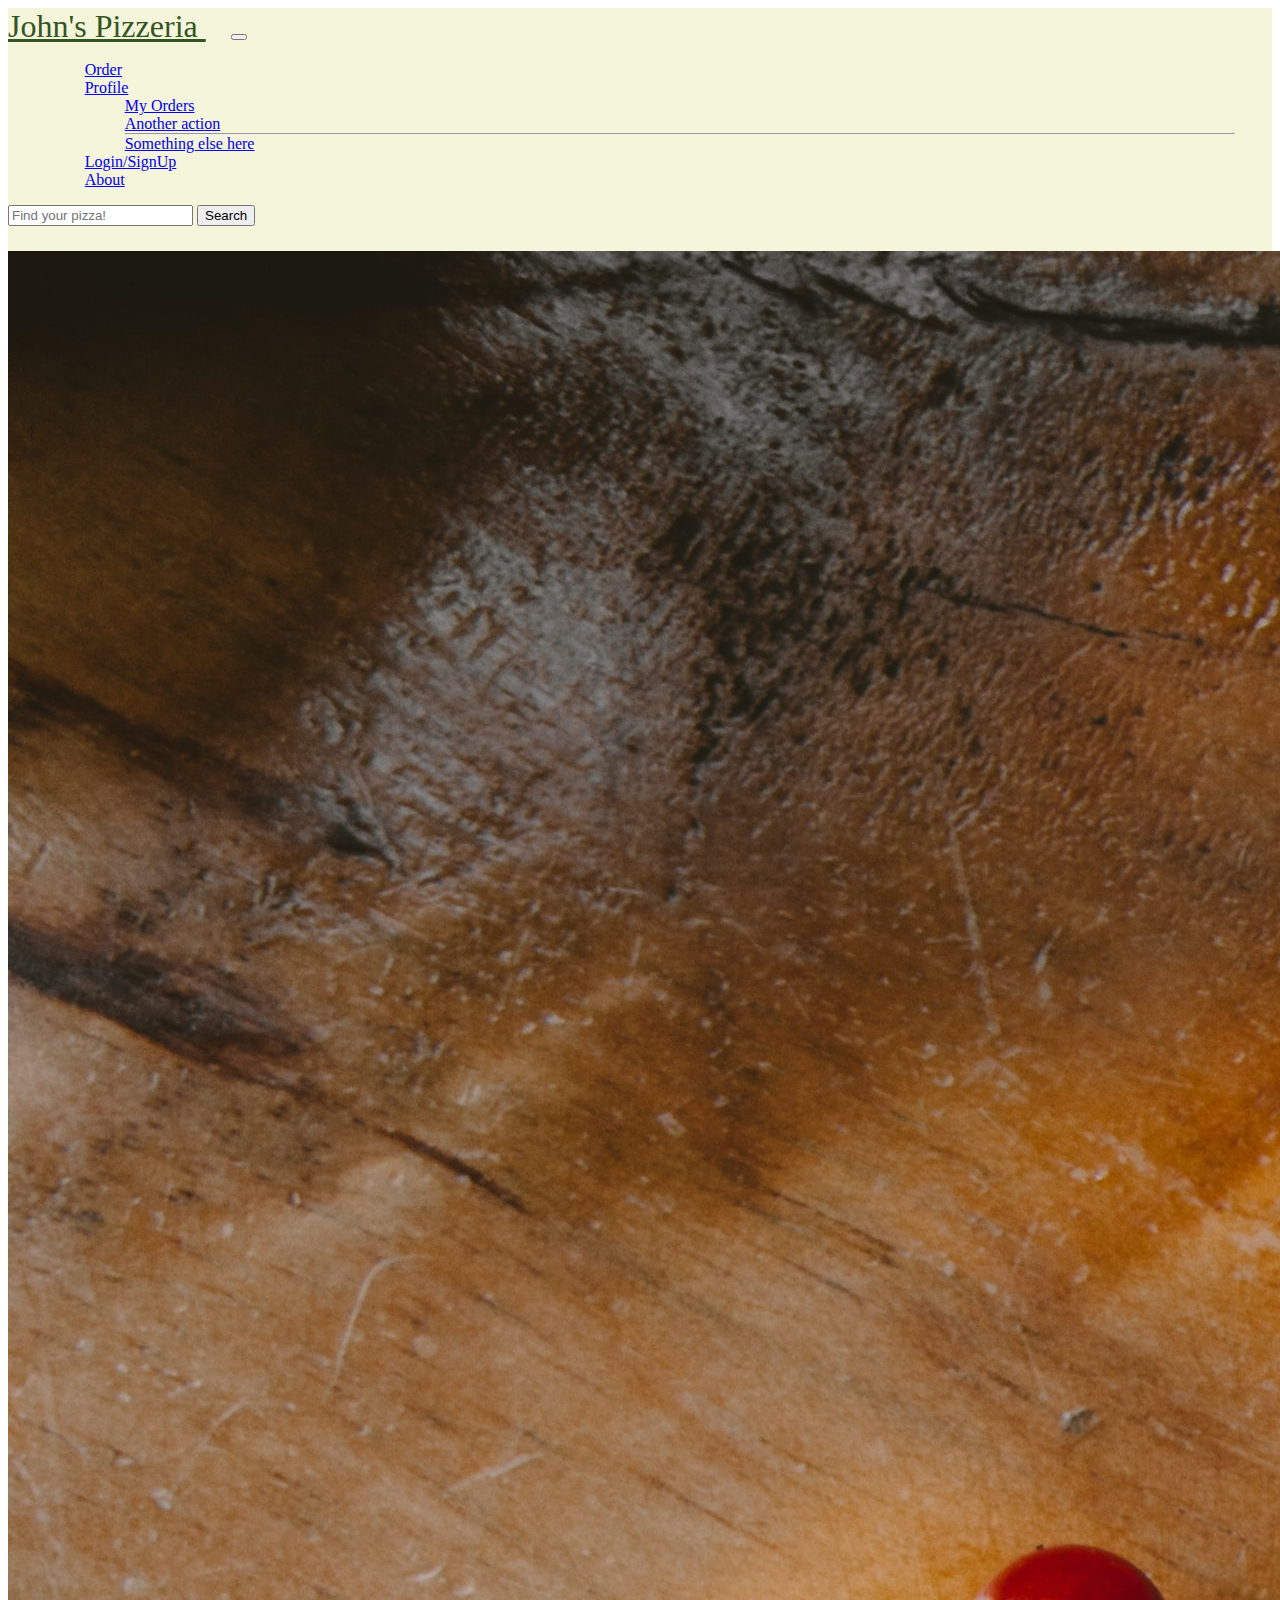
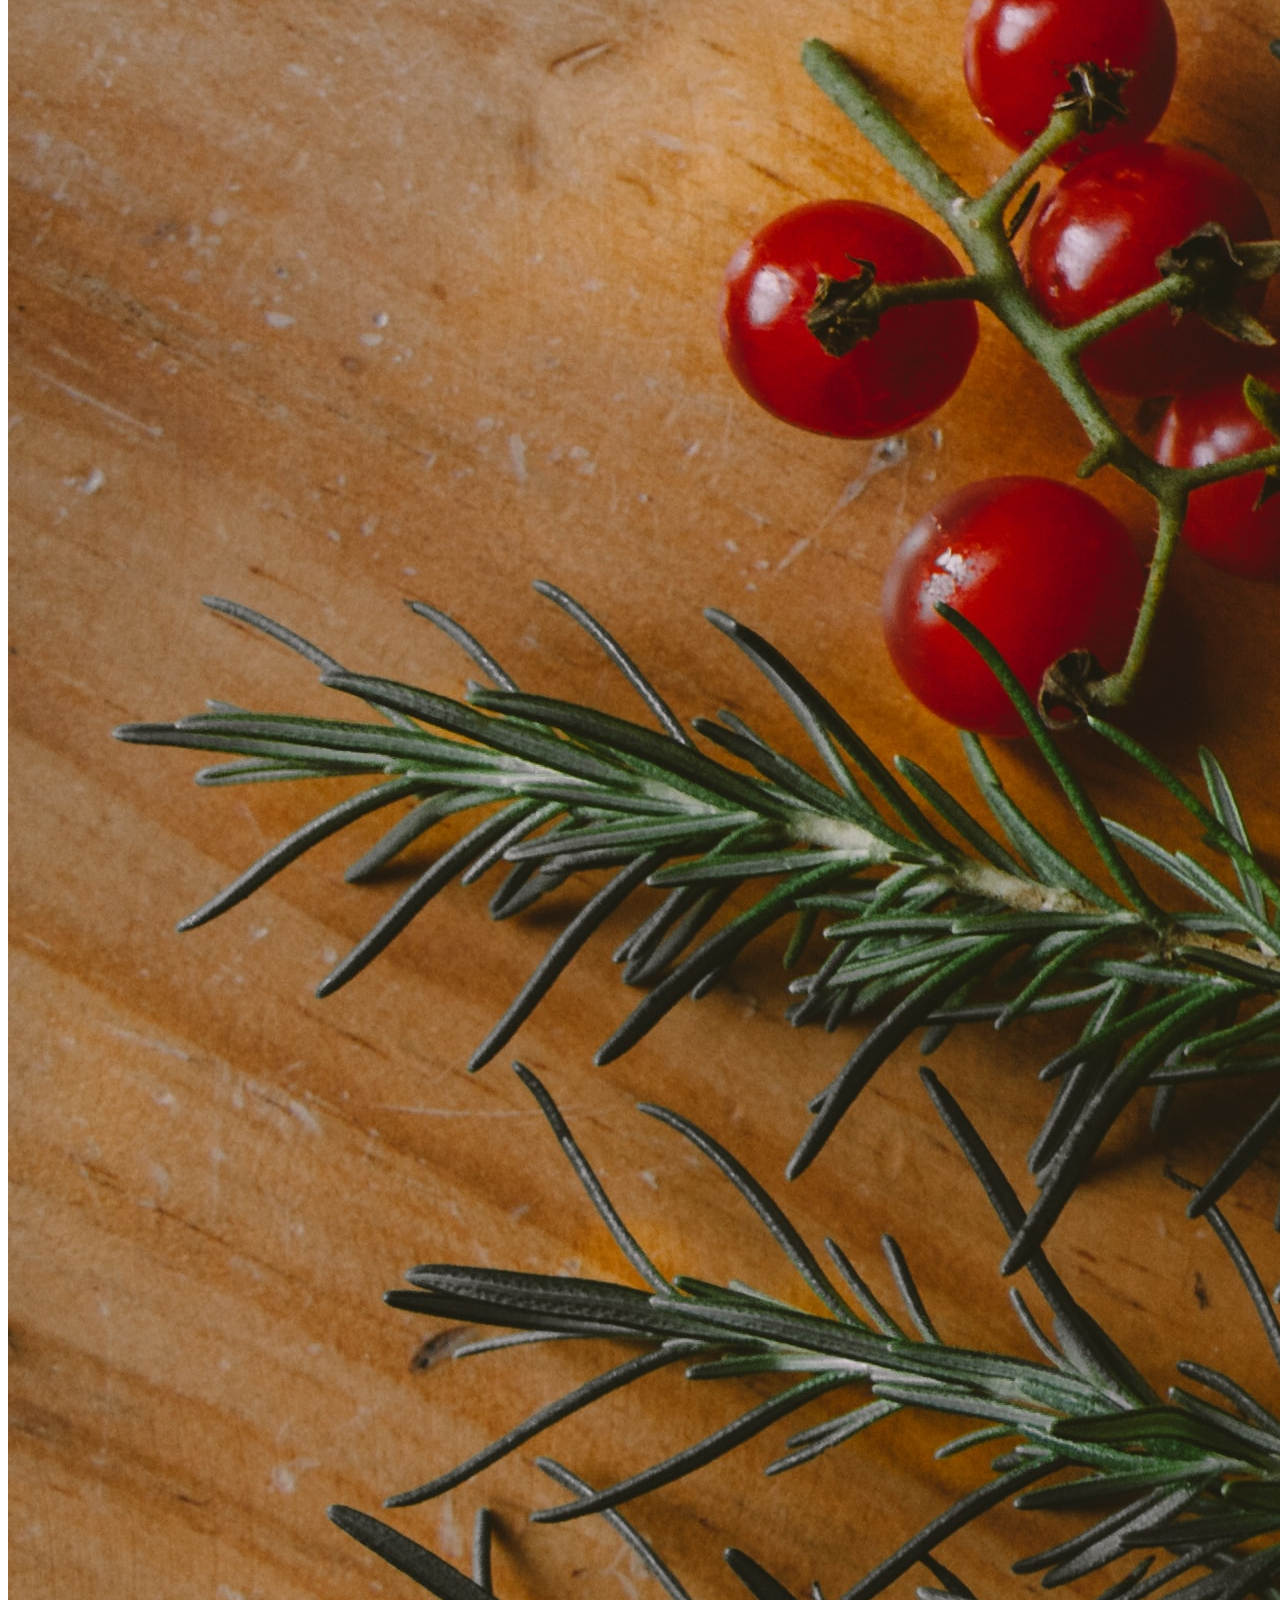
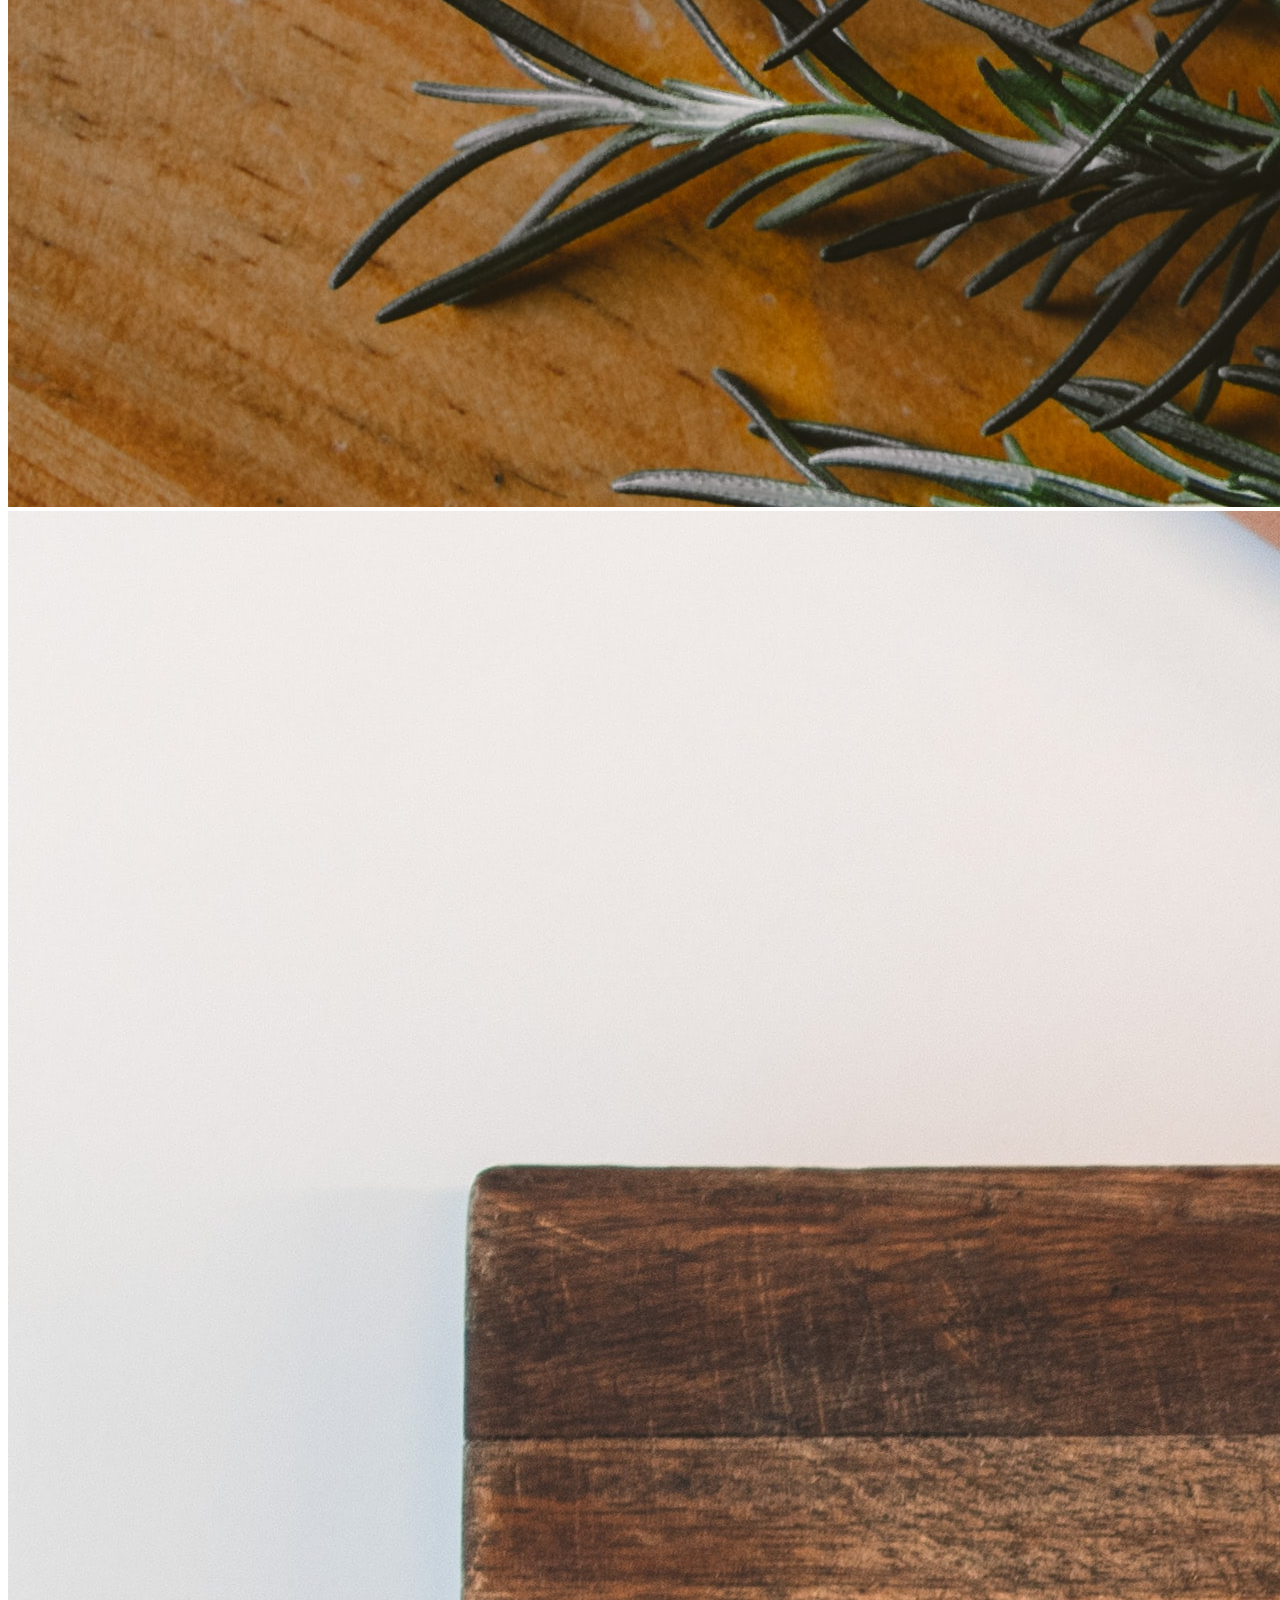
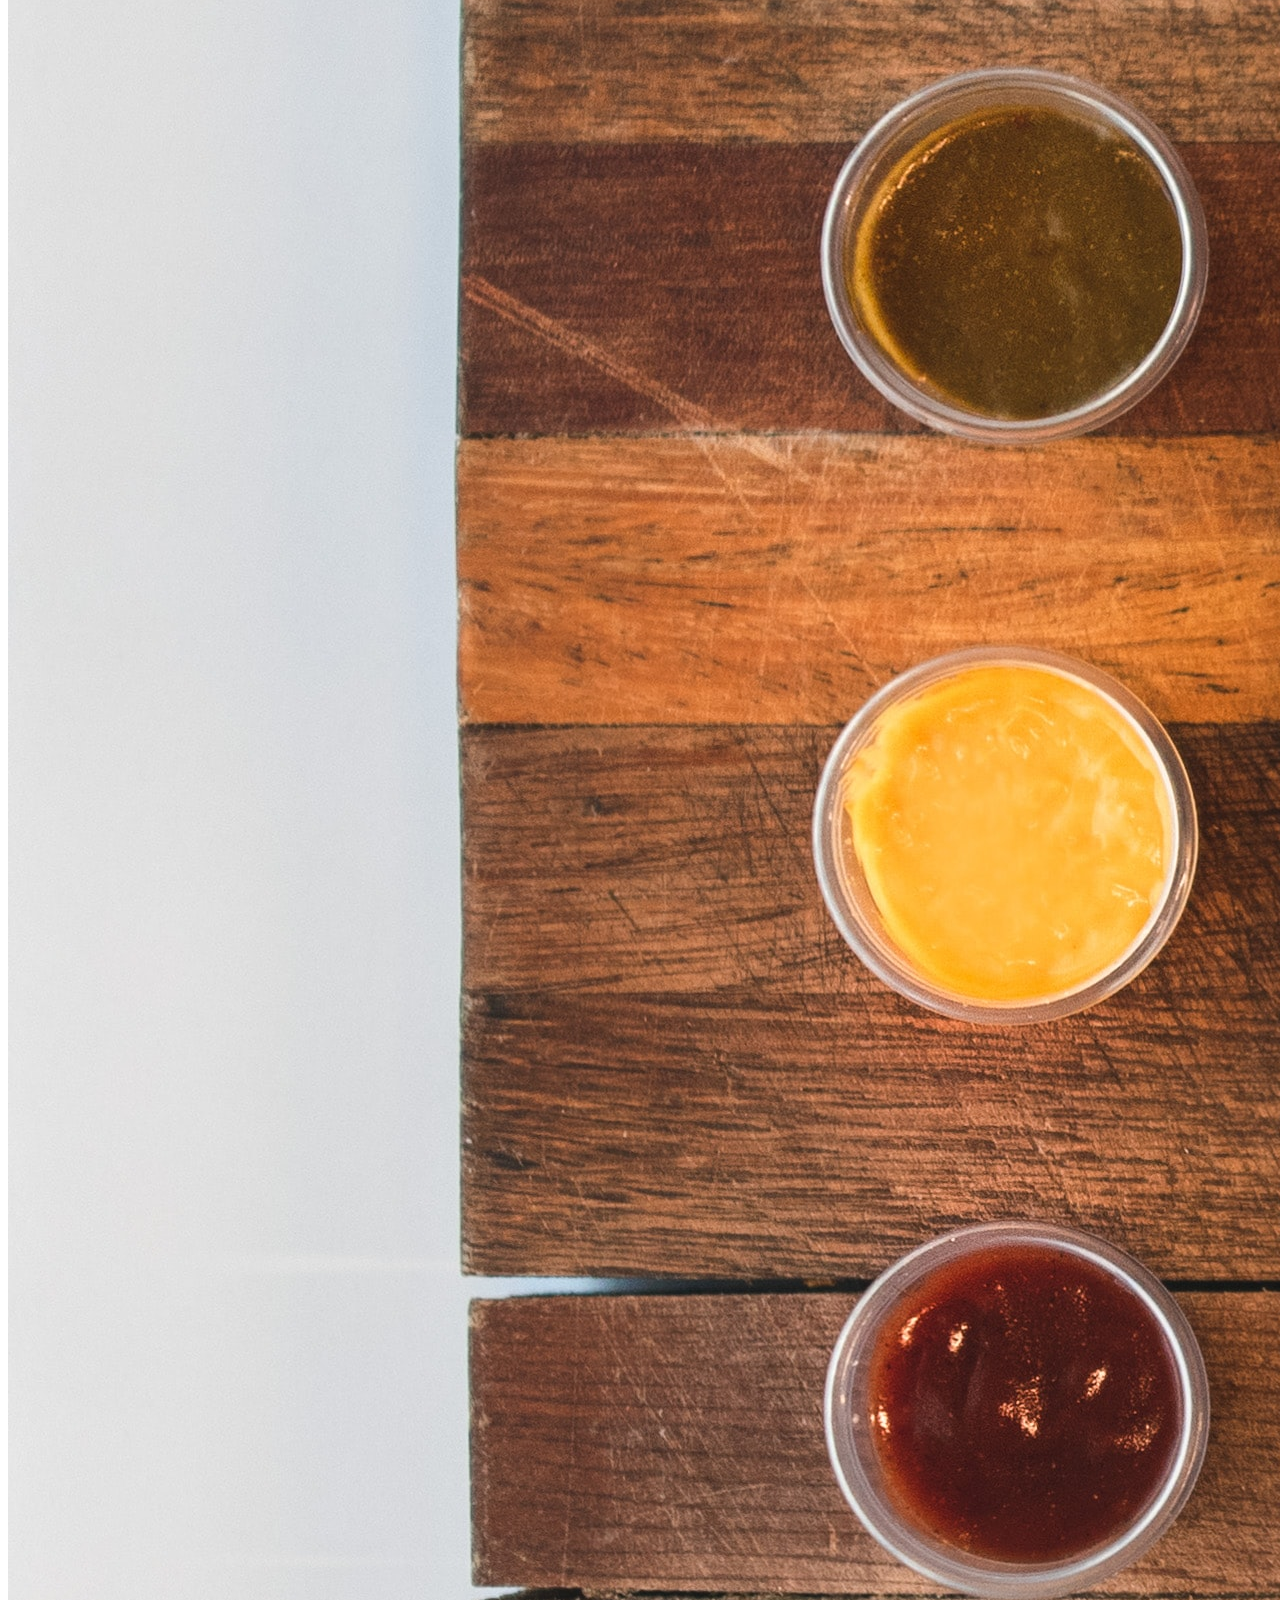
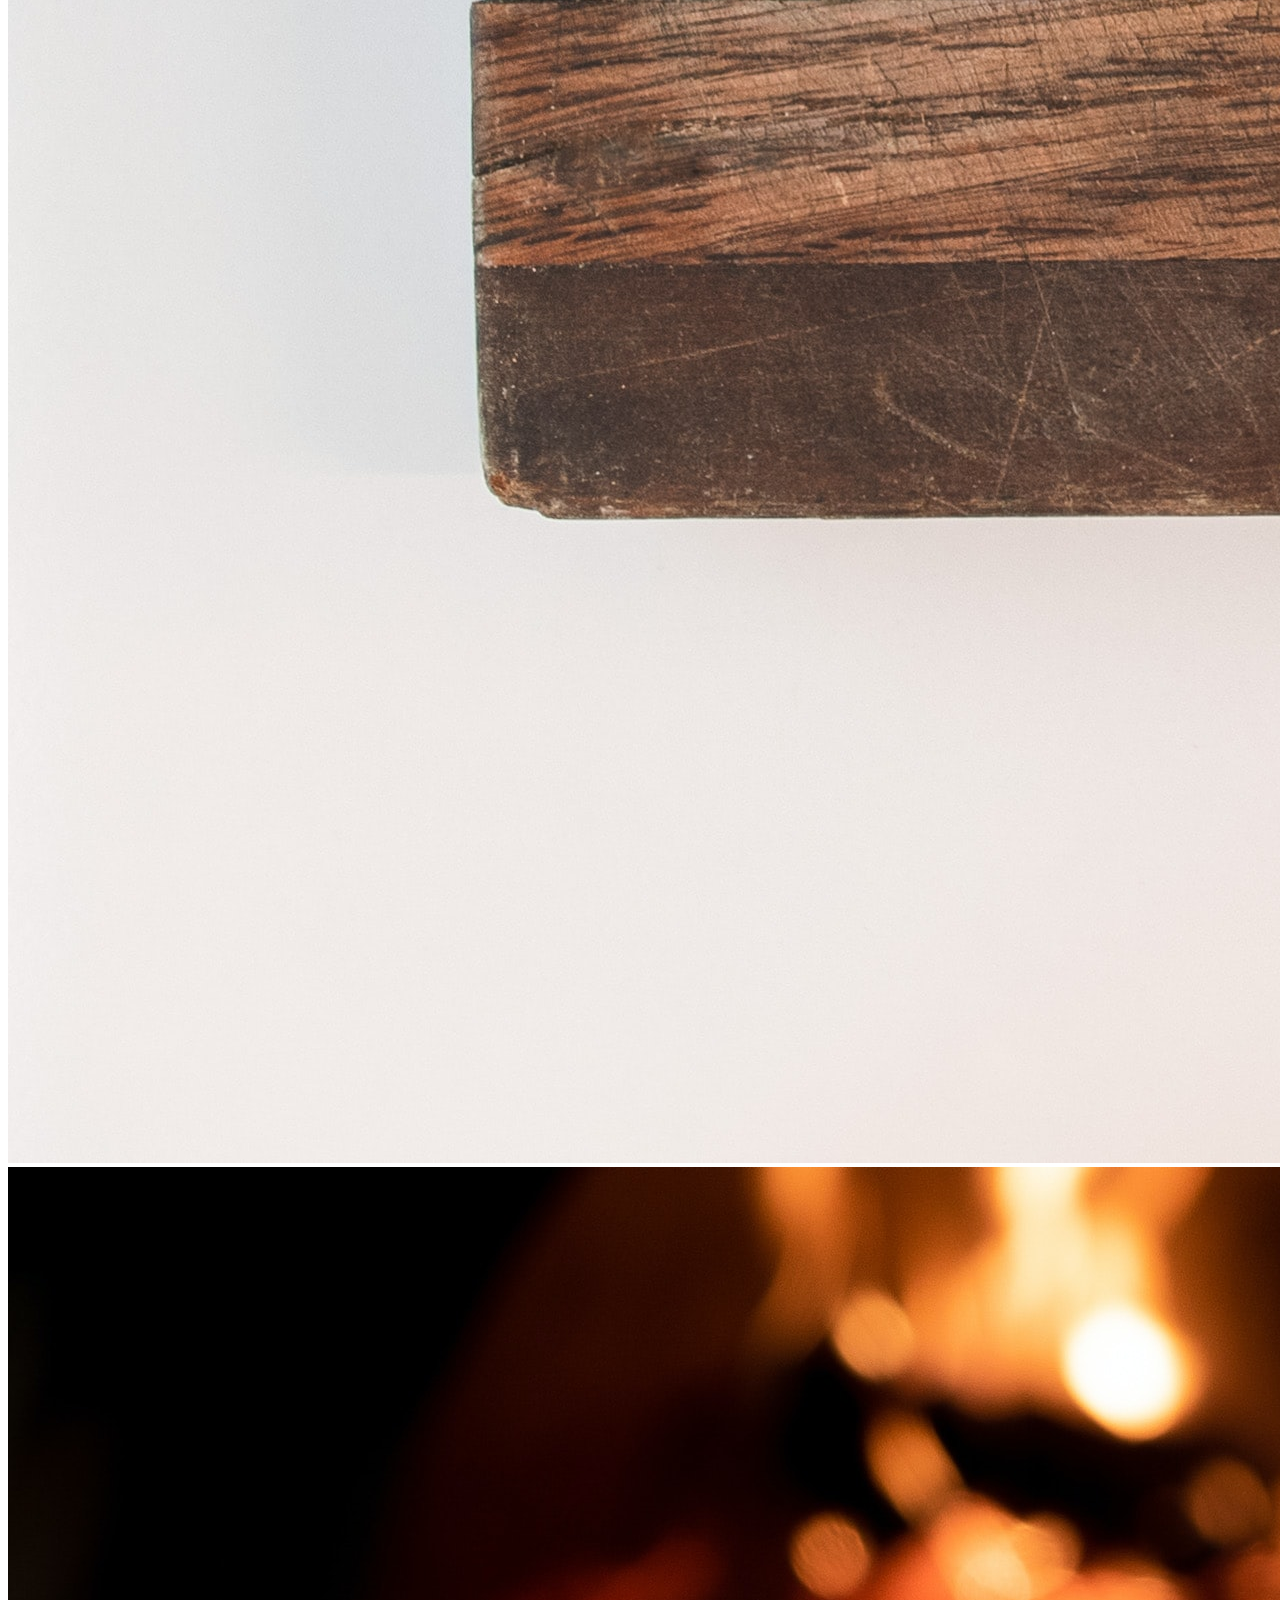
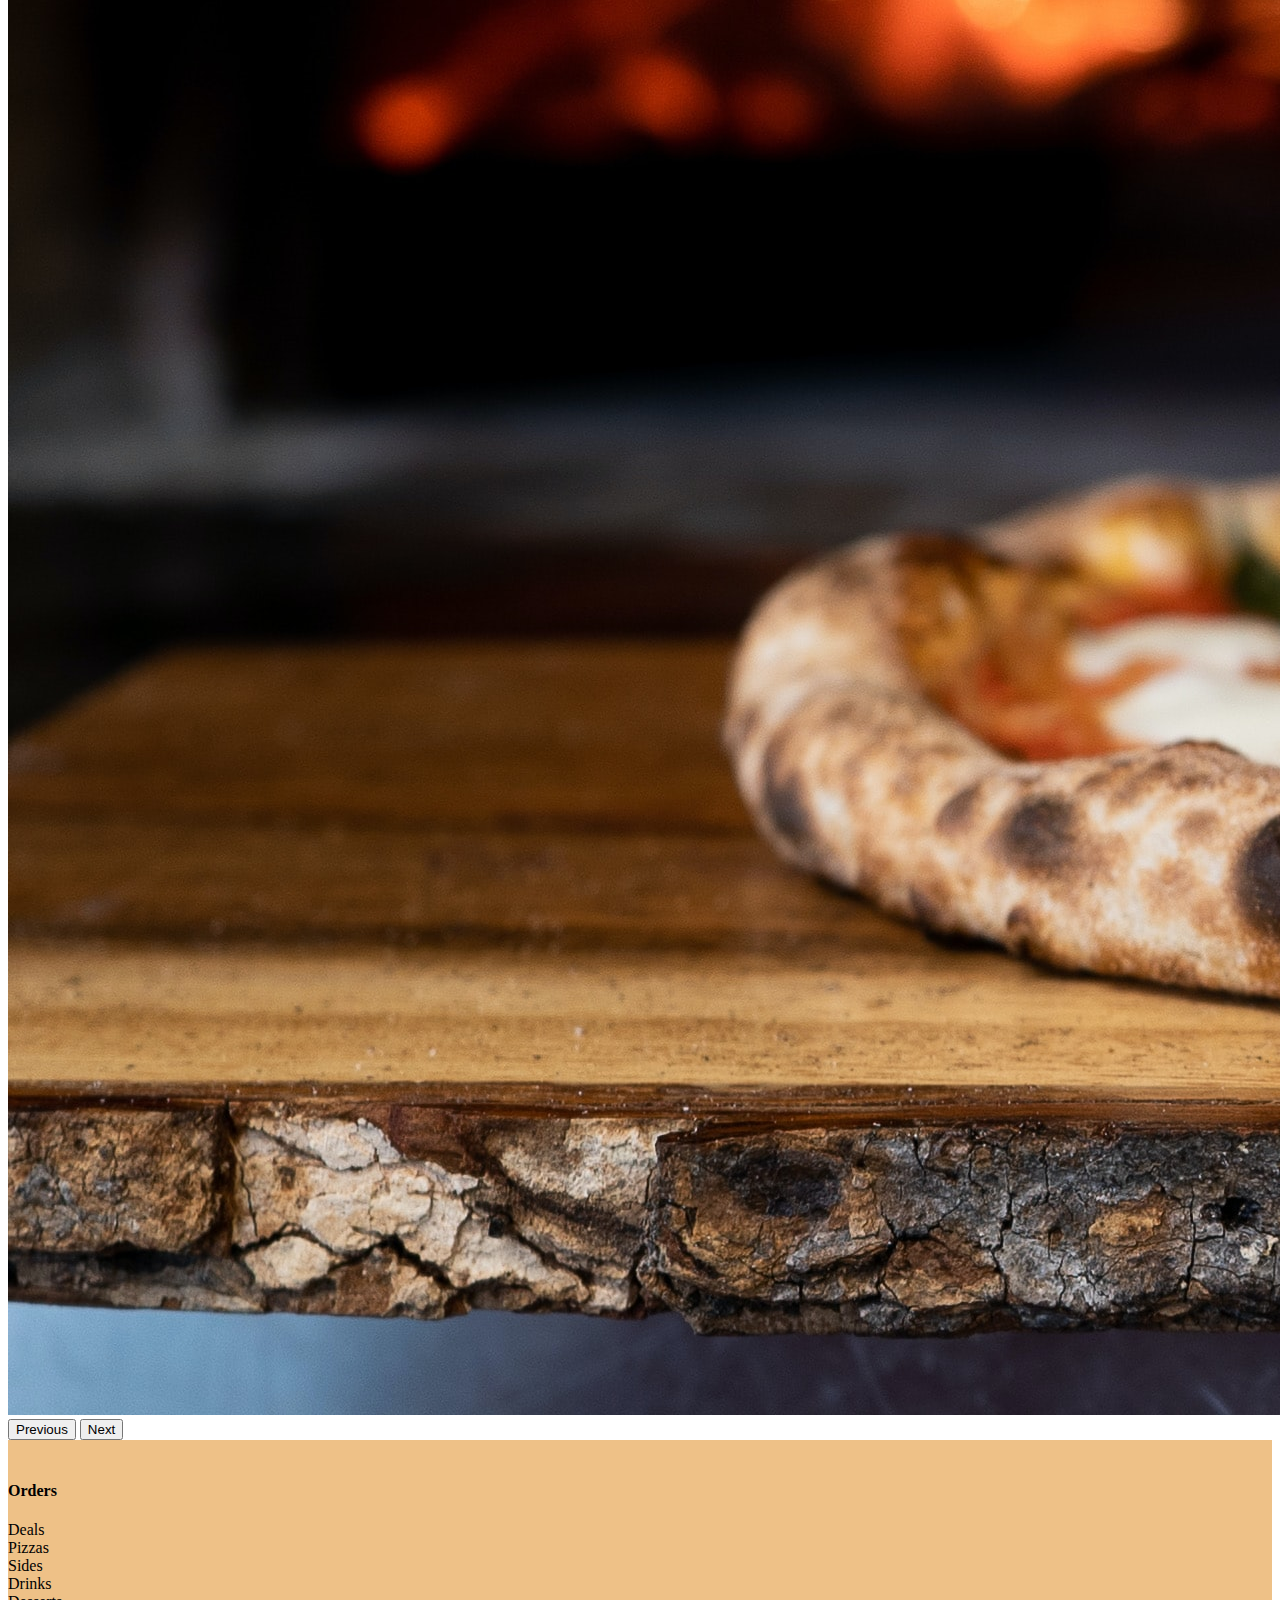
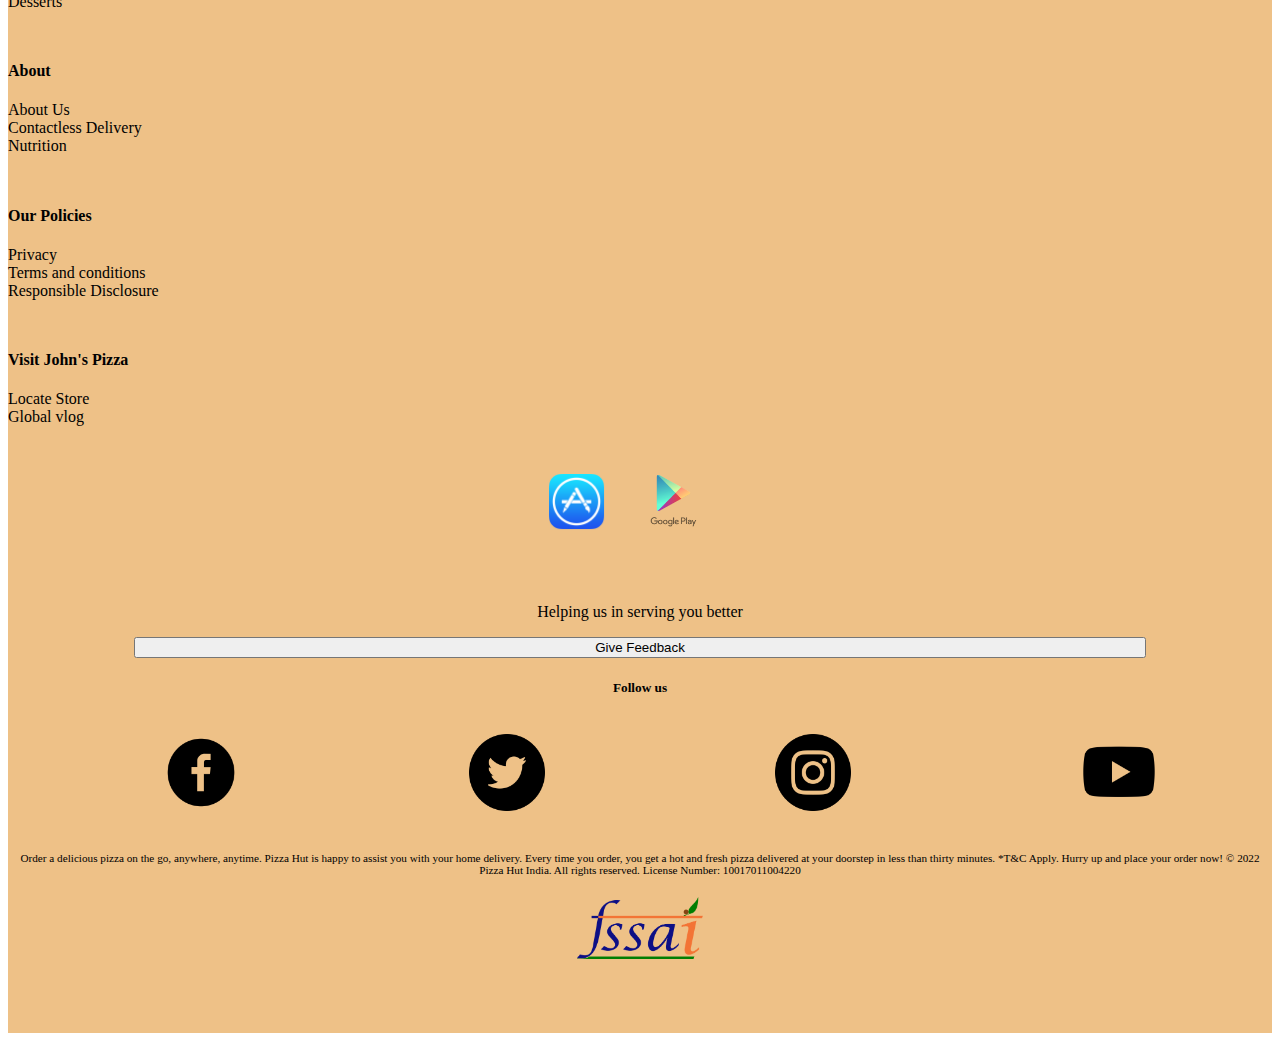
<file: index.html>
<!DOCTYPE html>
<html lang="en">
  <head>
    <meta charset="utf-8" />
    <meta name="viewport" content="width=device-width, initial-scale=1" />
    <title>John's Pizzeria</title>
    <link
      href="https://cdn.jsdelivr.net/npm/bootstrap@5.2.0-beta1/dist/css/bootstrap.min.css"
      rel="stylesheet"
      integrity="sha384-0evHe/X+R7YkIZDRvuzKMRqM+OrBnVFBL6DOitfPri4tjfHxaWutUpFmBp4vmVor"
      crossorigin="anonymous"
    />
    <link rel="stylesheet" href="styles.css" />
    <link rel="shortcut icon" type="image/png" href="images/favicon.png" />
  </head>

  <body>
    <nav class="navbar navbar-expand-lg">
      <div class="container-fluid">
        <a id="MainLogo" class="navbar-brand" href="#">John's Pizzeria </a>
        <button
          class="navbar-toggler"
          type="button"
          data-bs-toggle="collapse"
          data-bs-target="#navbarSupportedContent"
          aria-controls="navbarSupportedContent"
          aria-expanded="false"
          aria-label="Toggle navigation"
        >
          <span class="navbar-toggler-icon"></span>
        </button>
        <div class="collapse navbar-collapse" id="navbarSupportedContent">
          <ul class="navbar-nav me-auto mb-2 mb-lg-0">
            <li class="nav-item">
              <a class="nav-link active" aria-current="page" href="./order.html">Order</a>
            </li>

            <li class="nav-item dropdown">
              <a
                class="nav-link dropdown-toggle"
                href="#"
                id="navbarDropdown"
                role="button"
                data-bs-toggle="dropdown"
                aria-expanded="false"
              >
                Profile
              </a>
              <ul class="dropdown-menu" aria-labelledby="navbarDropdown">
                <li><a class="dropdown-item" href="#">My Orders</a></li>
                <li><a class="dropdown-item" href="#">Another action</a></li>
                <li><hr class="dropdown-divider" /></li>
                <li>
                  <a class="dropdown-item" href="#">Something else here</a>
                </li>
              </ul>
            </li>
            
            <li class="nav-item">
              <a class="nav-link active" aria-current="page" href="./login.html"
                >Login/SignUp</a
              >
            </li>
            <li class="nav-item">
              <a class="nav-link active" aria-current="page" href="about.html"
                >About</a
              >
            </li>
          </ul>
          <form class="d-flex" role="search">
            <input
              class="form-control me-2"
              type="search"
              placeholder="Find your pizza!"
              aria-label="Search"
            />
            <button class="btn btn-outline-dark" type="submit">Search</button>
          </form>
        </div>
      </div>
    </nav>
    <div
      id="carouselExampleControls"
      class="carousel slide car"
      data-bs-ride="carousel"
    >
      <div class="carousel-inner">
        <div class="carousel-item active">
          <img
            src="./images/ivan-torres-MQUqbmszGGM-unsplash.jpg"
            class="d-block w-100"
            alt="..."
          />
        </div>
        <div class="carousel-item">
          <img
            src="./images/mahyar-motebassem-pGA4zHvpo5E-unsplash.jpg"
            class="d-block w-100"
            alt="..."
          />
        </div>
        <div class="carousel-item">
          <img
            src="./images/nik-owens-40OJLYVWeeM-unsplash.jpg"
            class="d-block w-100"
            alt="..."
          />
        </div>
      </div>
      <button
        class="carousel-control-prev"
        type="button"
        data-bs-target="#carouselExampleControls"
        data-bs-slide="prev"
      >
        <span class="carousel-control-prev-icon" aria-hidden="true"></span>
        <span class="visually-hidden">Previous</span>
      </button>
      <button
        class="carousel-control-next"
        type="button"
        data-bs-target="#carouselExampleControls"
        data-bs-slide="next"
      >
        <span class="carousel-control-next-icon" aria-hidden="true"></span>
        <span class="visually-hidden">Next</span>
      </button>
    </div>

    <div class="footer">
      <div class="footer-container container">
        <div class="row">
          <div class="col footer-text">
            <h4 class="fs-6">Orders</h4>
            <a class="footer-link" href="">Deals</a>
            <a class="footer-link" href="">Pizzas</a>
            <a class="footer-link" href="">Sides</a>
            <a class="footer-link" href="">Drinks</a>
            <a class="footer-link" href="">Desserts</a>
          </div>
          <div class="col footer-text">
            <h4 class="fs-6">About</h4>
            <a class="footer-link" href="">About Us</a>
            <a class="footer-link" href="">Contactless Delivery</a>
            <a class="footer-link" href="">Nutrition</a>
          </div>
          <div class="col footer-text">
            <h4 class="fs-6">Our Policies</h4>
            <a class="footer-link" href="">Privacy</a>
            <a class="footer-link" href="">Terms and conditions</a>
            <a class="footer-link" href="">Responsible Disclosure</a>
          </div>
          <div class="col footer-text">
            <h4 class="fs-6">Visit John's Pizza</h4>
            <a class="footer-link" href="">Locate Store</a>
            <a class="footer-link" href="">Global vlog</a>
          </div>
        </div>
        <div class="row">
          <div class="col store">
            <a href="#"
              ><img
                class="store-logo"
                src="./images/app-store-png-logo-33120.png"
                alt="App store icon"
            /></a>
            <a href="#"
              ><img
                class="store-logo"
                src="./images/google-play-png-logo-3784.png"
                alt="Play store icon"
            /></a>
          </div>
        </div>
        <div class="row footer-text">
          <div class="col footer-item">
            <p>Helping us in serving you better</p>
            <button type="button" class="feedback-button btn btn-dark">
              Give Feedback
            </button>
          </div>
          <div class="col footer-item">
            <h5 class="">Follow us</h5>
            <ul class="social-list">
              <li class="social">
                <a href="www.facebook.com"
                  ><img
                    class="social-logo"
                    src="./images/social-icons/facebook.png"
                    alt=""
                /></a>
              </li>
              <li class="social">
                <a href="www.twitter.com"
                  ><img
                    class="social-logo"
                    src="./images/social-icons/twitter.png"
                    alt=""
                /></a>
              </li>
              <li class="social">
                <a href="www.instagram.com"
                  ><img
                    class="social-logo"
                    src="./images/social-icons/instagram.png"
                    alt=""
                /></a>
              </li>
              <li class="social">
                <a href="www.youtube.com"
                  ><img
                    class="social-logo"
                    src="./images/social-icons/youtube.png"
                    alt=""
                /></a>
              </li>
            </ul>
          </div>
        </div>
        <div class="row footer-text">
          <div class="col">
            <p class="footer-description footer-description-text">
              Order a delicious pizza on the go, anywhere, anytime. Pizza Hut is
              happy to assist you with your home delivery. Every time you order,
              you get a hot and fresh pizza delivered at your doorstep in less
              than thirty minutes. *T&C Apply. Hurry up and place your order
              now! © 2022 Pizza Hut India. All rights reserved. License Number:
              10017011004220
            </p>
          </div>
        </div>
        <div class="row footer-text">
          <div class="col fssai">
              <a class="" href=""><img class="fssai-logo" src="./images/fssai.png" alt=""></a>
          </div>
        </div>
      </div>
    </div>

    <script
      src="https://code.jquery.com/jquery-3.6.0.js"
      integrity="sha256-H+K7U5CnXl1h5ywQfKtSj8PCmoN9aaq30gDh27Xc0jk="
      crossorigin="anonymous"
    ></script>
    <script
      src="https://cdn.jsdelivr.net/npm/bootstrap@5.2.0-beta1/dist/js/bootstrap.bundle.min.js"
      integrity="sha384-pprn3073KE6tl6bjs2QrFaJGz5/SUsLqktiwsUTF55Jfv3qYSDhgCecCxMW52nD2"
      crossorigin="anonymous"
    ></script>
    <script src="./scripts.js"></script>
  </body>
</html>
</file>
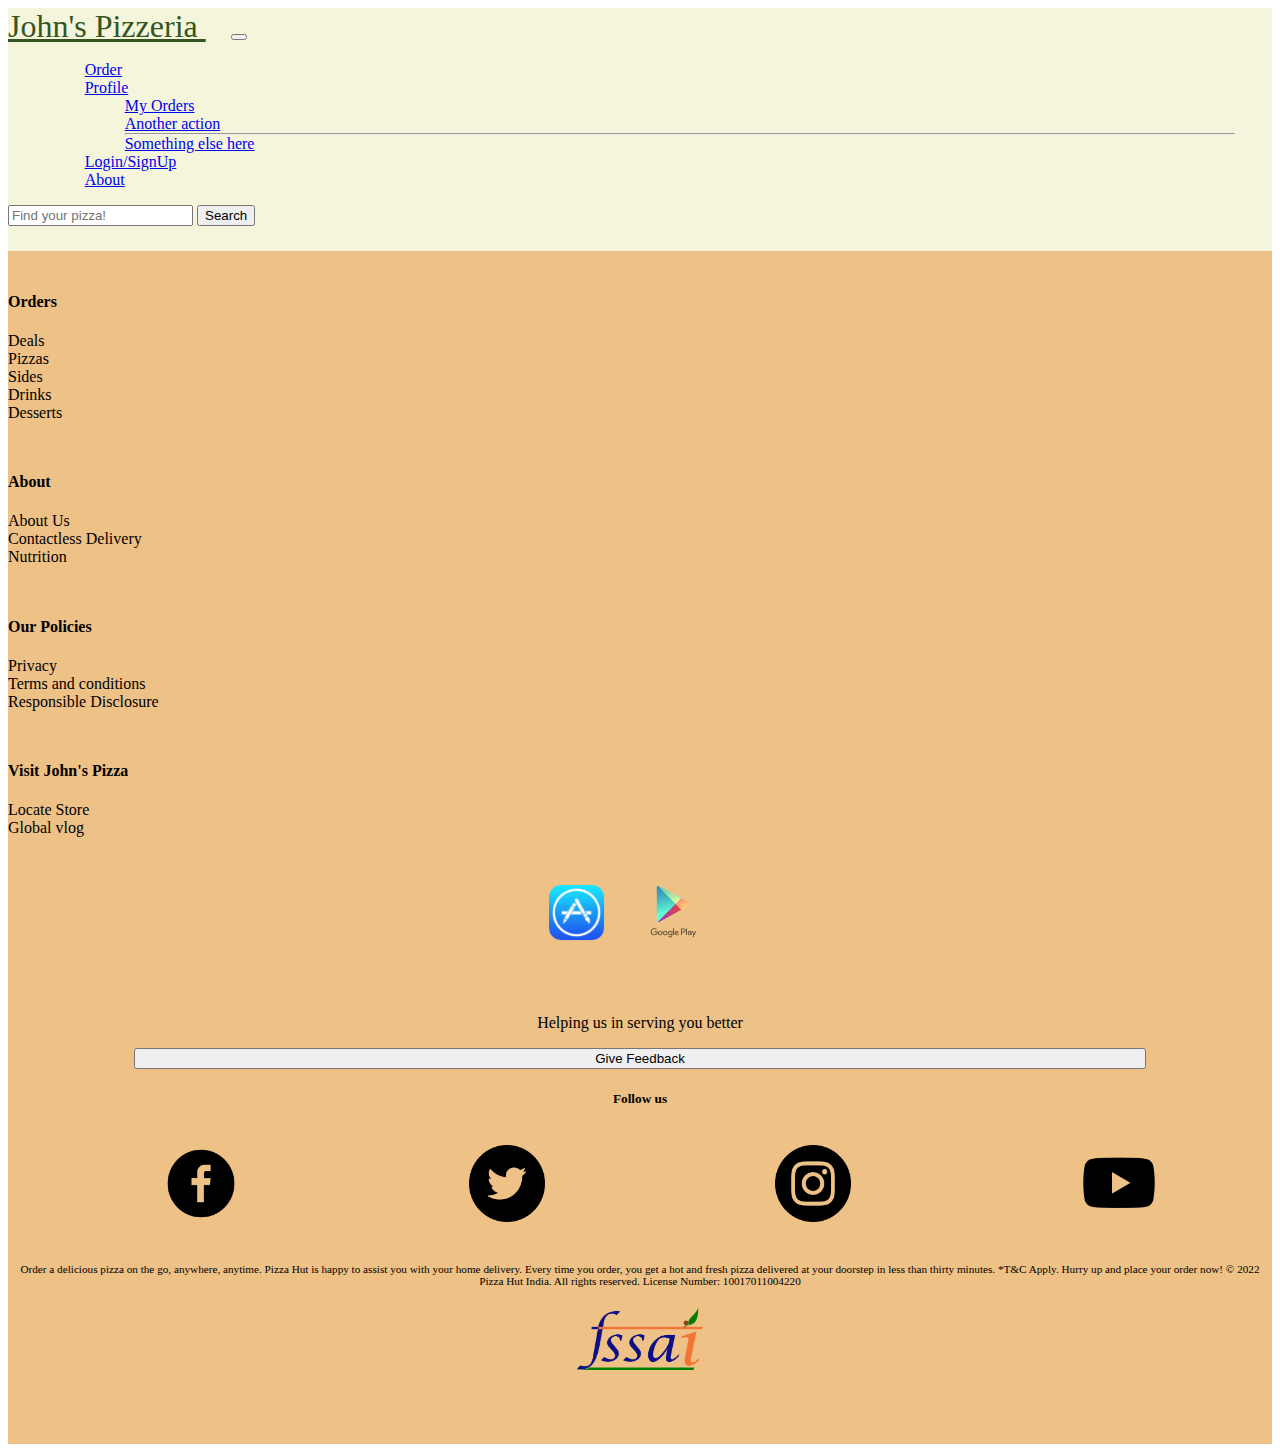
<file: about.html>
<!DOCTYPE html>
<html lang="en">
  <head>
    <meta charset="utf-8" />
    <meta name="viewport" content="width=device-width, initial-scale=1" />
    <title>John's Pizzeria</title>
    <link
      href="https://cdn.jsdelivr.net/npm/bootstrap@5.2.0-beta1/dist/css/bootstrap.min.css"
      rel="stylesheet"
      integrity="sha384-0evHe/X+R7YkIZDRvuzKMRqM+OrBnVFBL6DOitfPri4tjfHxaWutUpFmBp4vmVor"
      crossorigin="anonymous"
    />
    <link rel="stylesheet" href="styles.css" />
    <link rel="shortcut icon" type="image/png" href="images/favicon.png">
  </head>

  <body>
    <nav class="navbar navbar-expand-lg ">
      <div class="container-fluid">
        <a id="MainLogo" class="navbar-brand" href="index.html">John's Pizzeria </a>
        <button
          class="navbar-toggler"
          type="button"
          data-bs-toggle="collapse"
          data-bs-target="#navbarSupportedContent"
          aria-controls="navbarSupportedContent"
          aria-expanded="false"
          aria-label="Toggle navigation"
        >
          <span class="navbar-toggler-icon"></span>
        </button>
        <div class="collapse navbar-collapse" id="navbarSupportedContent">
          <ul class="navbar-nav me-auto mb-2 mb-lg-0">
            <li class="nav-item">
              <a class="nav-link active" aria-current="page" href="#">Order</a>
            </li>
            

            <li class="nav-item dropdown">
              <a
                class="nav-link dropdown-toggle"
                href="#"
                id="navbarDropdown"
                role="button"
                data-bs-toggle="dropdown"
                aria-expanded="false"
              >
                 Profile
              </a>
              <ul class="dropdown-menu" aria-labelledby="navbarDropdown">
                <li><a class="dropdown-item" href="#">My Orders</a></li>
                <li><a class="dropdown-item" href="#">Another action</a></li>
                <li><hr class="dropdown-divider" /></li>
                <li>
                  <a class="dropdown-item" href="#">Something else here</a>
                </li>
                
              </ul>
            </li>
            
            <li class="nav-item">
              <a class="nav-link active" aria-current="page" href="#">Login/SignUp</a>
            </li>
            <li class="nav-item">
              <a class="nav-link active" aria-current="page" href="about.html"
                >About</a
              >
            </li>
           
            
            
          </ul>
          <form class="d-flex" role="search">
            <input
              class="form-control me-2"
              type="search"
              placeholder="Find your pizza!"
              aria-label="Search"
            />
            <button class="btn btn-outline-dark" type="submit">
              Search
            </button>
          </form>
        </div>
      </div>
    </nav>
   
    </div>
   
    <div class="footer">
        <div class="footer-container container">
          <div class="row">
            <div class="col footer-text">
              <h4 class="fs-6">Orders</h4>
              <a class="footer-link" href="">Deals</a>
              <a class="footer-link" href="">Pizzas</a>
              <a class="footer-link" href="">Sides</a>
              <a class="footer-link" href="">Drinks</a>
              <a class="footer-link" href="">Desserts</a>
            </div>
            <div class="col footer-text">
              <h4 class="fs-6">About</h4>
              <a class="footer-link" href="">About Us</a>
              <a class="footer-link" href="">Contactless Delivery</a>
              <a class="footer-link" href="">Nutrition</a>
            </div>
            <div class="col footer-text">
              <h4 class="fs-6">Our Policies</h4>
              <a class="footer-link" href="">Privacy</a>
              <a class="footer-link" href="">Terms and conditions</a>
              <a class="footer-link" href="">Responsible Disclosure</a>
            </div>
            <div class="col footer-text">
              <h4 class="fs-6">Visit John's Pizza</h4>
              <a class="footer-link" href="">Locate Store</a>
              <a class="footer-link" href="">Global vlog</a>
            </div>
          </div>
          <div class="row">
            <div class="col store">
              <a href="#"
                ><img
                  class="store-logo"
                  src="./images/app-store-png-logo-33120.png"
                  alt="App store icon"
              /></a>
              <a href="#"
                ><img
                  class="store-logo"
                  src="./images/google-play-png-logo-3784.png"
                  alt="Play store icon"
              /></a>
            </div>
          </div>
          <div class="row footer-text">
            <div class="col footer-item">
              <p>Helping us in serving you better</p>
              <button type="button" class="feedback-button btn btn-dark">
                Give Feedback
              </button>
            </div>
            <div class="col footer-item">
              <h5 class="">Follow us</h5>
              <ul class="social-list">
                <li class="social">
                  <a href="www.facebook.com"
                    ><img
                      class="social-logo"
                      src="./images/social-icons/facebook.png"
                      alt=""
                  /></a>
                </li>
                <li class="social">
                  <a href="www.twitter.com"
                    ><img
                      class="social-logo"
                      src="./images/social-icons/twitter.png"
                      alt=""
                  /></a>
                </li>
                <li class="social">
                  <a href="www.instagram.com"
                    ><img
                      class="social-logo"
                      src="./images/social-icons/instagram.png"
                      alt=""
                  /></a>
                </li>
                <li class="social">
                  <a href="www.youtube.com"
                    ><img
                      class="social-logo"
                      src="./images/social-icons/youtube.png"
                      alt=""
                  /></a>
                </li>
              </ul>
            </div>
          </div>
          <div class="row footer-text">
            <div class="col">
              <p class="footer-description footer-description-text">
                Order a delicious pizza on the go, anywhere, anytime. Pizza Hut is
                happy to assist you with your home delivery. Every time you order,
                you get a hot and fresh pizza delivered at your doorstep in less
                than thirty minutes. *T&C Apply. Hurry up and place your order
                now! © 2022 Pizza Hut India. All rights reserved. License Number:
                10017011004220
              </p>
            </div>
          </div>
          <div class="row footer-text">
            <div class="col fssai">
                <a class="" href=""><img class="fssai-logo" src="./images/fssai.png" alt=""></a>
            </div>
          </div>
        </div>
      </div>
    <script src="https://code.jquery.com/jquery-3.6.0.js" integrity="sha256-H+K7U5CnXl1h5ywQfKtSj8PCmoN9aaq30gDh27Xc0jk=" crossorigin="anonymous"></script>

    <script
      src="https://cdn.jsdelivr.net/npm/bootstrap@5.2.0-beta1/dist/js/bootstrap.bundle.min.js"
      integrity="sha384-pprn3073KE6tl6bjs2QrFaJGz5/SUsLqktiwsUTF55Jfv3qYSDhgCecCxMW52nD2"
      crossorigin="anonymous"
    ></script>
    <script src="./scripts.js"></script>
  </body>
</html>
</file>
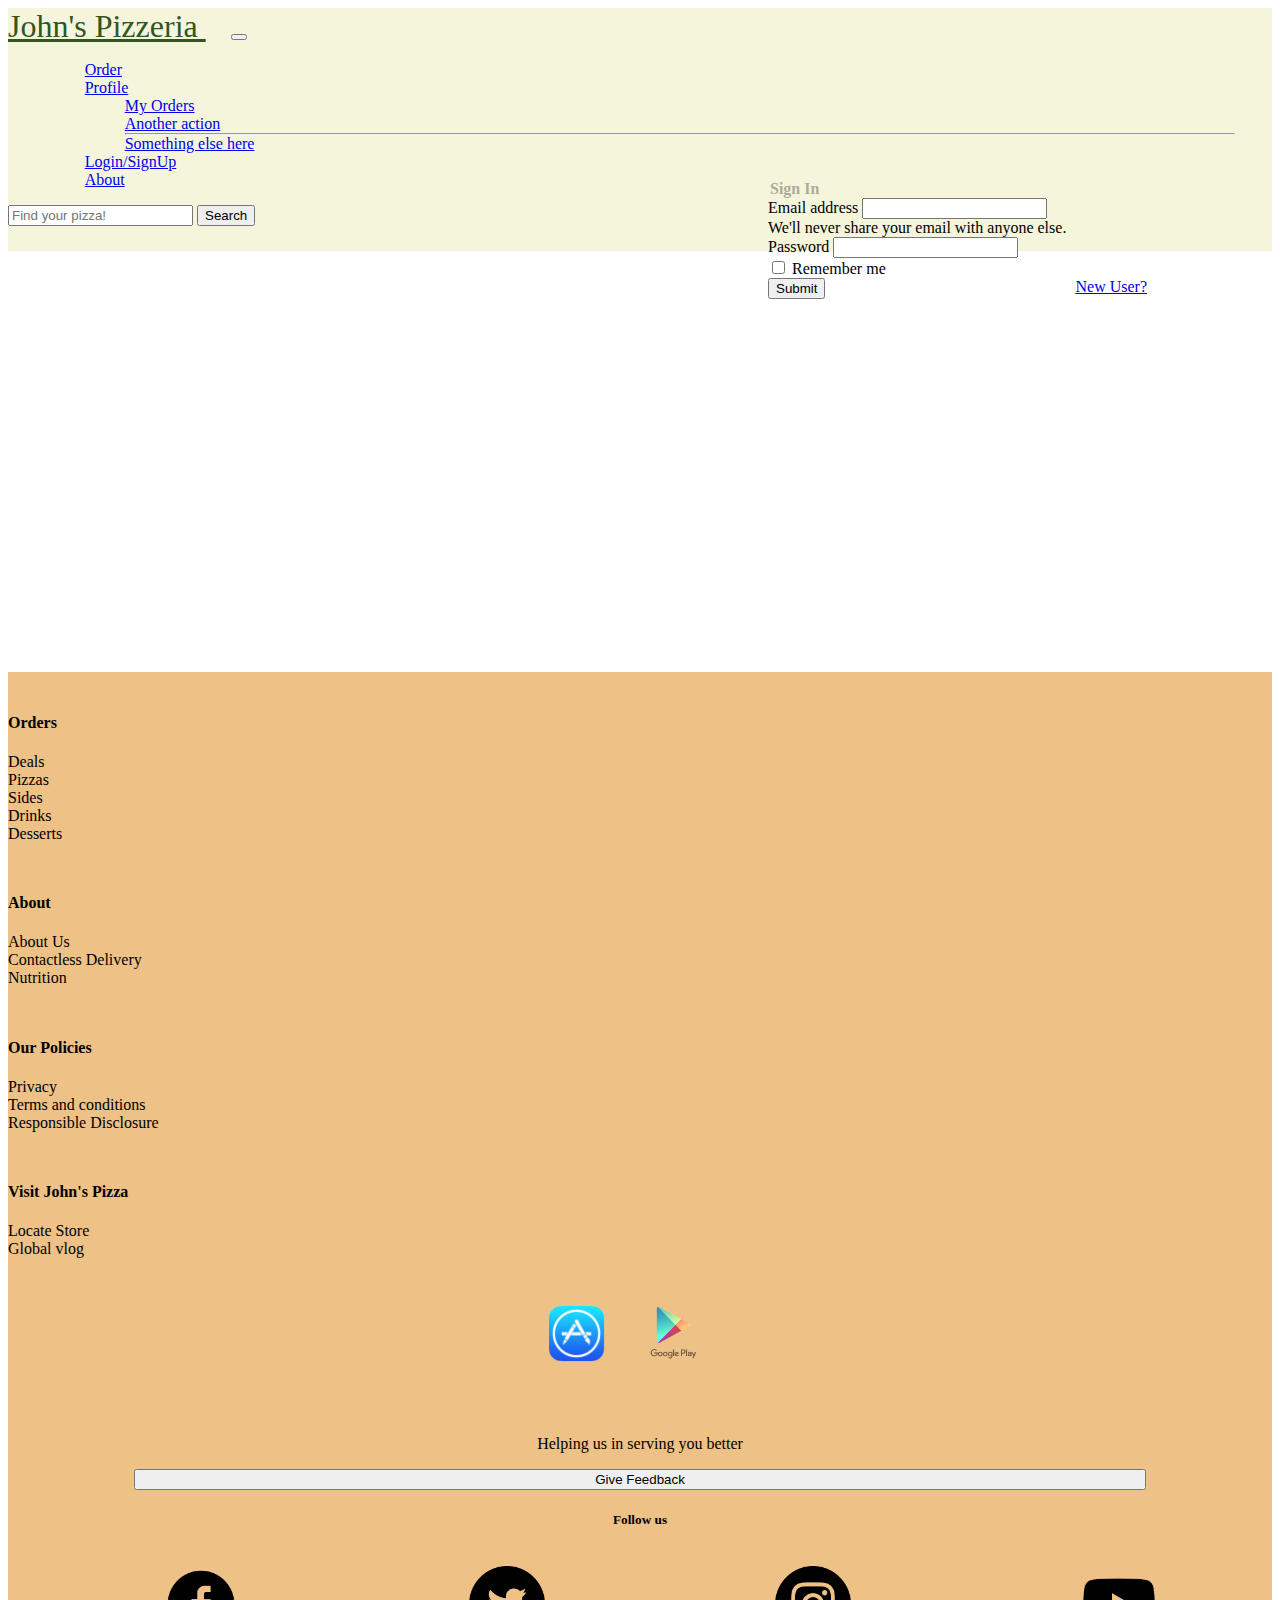
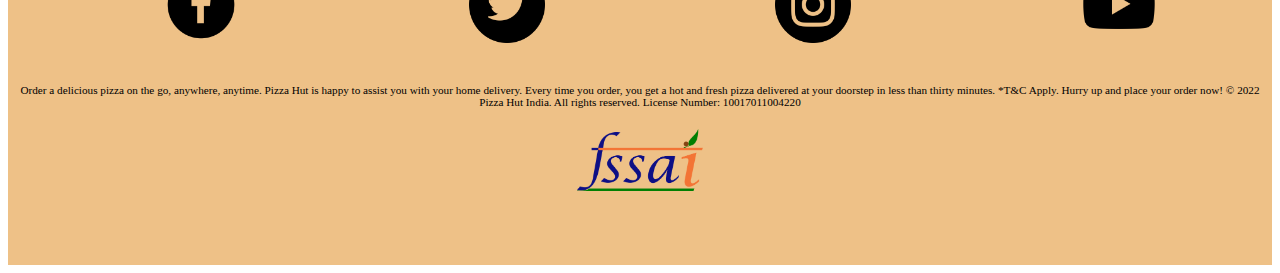
<file: login.html>
<!DOCTYPE html>
<html lang="en">
  <head>
    <meta charset="utf-8" />
    <meta name="viewport" content="width=device-width, initial-scale=1" />
    <title>John's Pizzeria</title>
    <link
      href="https://cdn.jsdelivr.net/npm/bootstrap@5.2.0-beta1/dist/css/bootstrap.min.css"
      rel="stylesheet"
      integrity="sha384-0evHe/X+R7YkIZDRvuzKMRqM+OrBnVFBL6DOitfPri4tjfHxaWutUpFmBp4vmVor"
      crossorigin="anonymous"
    />
    <link rel="stylesheet" href="styles.css" />
    <link rel="shortcut icon" type="image/png" href="images/favicon.png">

  </head>

  <body>
    <nav class="navbar navbar-expand-lg ">
      <div class="container-fluid">
        <a id="MainLogo" class="navbar-brand" href="index.html">John's Pizzeria </a>
        <button
          class="navbar-toggler"
          type="button"
          data-bs-toggle="collapse"
          data-bs-target="#navbarSupportedContent"
          aria-controls="navbarSupportedContent"
          aria-expanded="false"
          aria-label="Toggle navigation"
        >
          <span class="navbar-toggler-icon"></span>
        </button>
        <div class="collapse navbar-collapse" id="navbarSupportedContent">
          <ul class="navbar-nav me-auto mb-2 mb-lg-0">
            <li class="nav-item">
              <a class="nav-link active" aria-current="page" href="#">Order</a>
            </li>
            

            <li class="nav-item dropdown">
              <a
                class="nav-link dropdown-toggle"
                href="#"
                id="navbarDropdown"
                role="button"
                data-bs-toggle="dropdown"
                aria-expanded="false"
              >
                 Profile
              </a>
              <ul class="dropdown-menu" aria-labelledby="navbarDropdown">
                <li><a class="dropdown-item" href="#">My Orders</a></li>
                <li><a class="dropdown-item" href="#">Another action</a></li>
                <li><hr class="dropdown-divider" /></li>
                <li>
                  <a class="dropdown-item" href="#">Something else here</a>
                </li>
                
              </ul>
            </li>
            
            <li class="nav-item">
              <a class="nav-link active" aria-current="page" href="#">Login/SignUp</a>
            </li>
            <li class="nav-item">
              <a class="nav-link active" aria-current="page" href="about.html"
                >About</a
              >
            </li>
           
            
            
          </ul>
          <form class="d-flex" role="search">
            <input
              class="form-control me-2"
              type="search"
              placeholder="Find your pizza!"
              aria-label="Search"
            />
            <button class="btn btn-outline-dark" type="submit">
              Search
            </button>
          </form>
        </div>
      </div>
    </nav>
    <div class="signUpBody">
      
      <img class="pizza-vector" src="./images/login-vector.png" alt="pizza image">
      <div class="sign-form">
        <!-- <h2 id="signInText">Sign In</h2> -->
        <form class="log-form">
          <legend class="sign-legend">Sign In</legend>
          <div class="mb-3">
            <label for="exampleInputEmail1" class="form-label">Email address</label>
            <input type="email" class="form-control" id="exampleInputEmail1" aria-describedby="emailHelp">
            <div id="emailHelp" class="form-text">We'll never share your email with anyone else.</div>
          </div>
          <div class="mb-3">
            <label for="exampleInputPassword1" class="form-label">Password</label>
            <input type="password" class="form-control" id="exampleInputPassword1">
          </div>
          <div class="mb-3 form-check">
            <input type="checkbox" class="form-check-input" id="exampleCheck1">
            <label class="form-check-label" for="exampleCheck1">Remember me</label>
          </div>
          <a class="new-user" href="./signUp.html">New User?</a>
          <button type="submit" class="btn btn-primary">Submit</button>
        </form>
      </div>
      
      
    </div>
   
    
    <div class="footer">
      <div class="footer-container container">
        <div class="row">
          <div class="col footer-text">
            <h4 class="fs-6">Orders</h4>
            <a class="footer-link" href="">Deals</a>
            <a class="footer-link" href="">Pizzas</a>
            <a class="footer-link" href="">Sides</a>
            <a class="footer-link" href="">Drinks</a>
            <a class="footer-link" href="">Desserts</a>
          </div>
          <div class="col footer-text">
            <h4 class="fs-6">About</h4>
            <a class="footer-link" href="">About Us</a>
            <a class="footer-link" href="">Contactless Delivery</a>
            <a class="footer-link" href="">Nutrition</a>
          </div>
          <div class="col footer-text">
            <h4 class="fs-6">Our Policies</h4>
            <a class="footer-link" href="">Privacy</a>
            <a class="footer-link" href="">Terms and conditions</a>
            <a class="footer-link" href="">Responsible Disclosure</a>
          </div>
          <div class="col footer-text">
            <h4 class="fs-6">Visit John's Pizza</h4>
            <a class="footer-link" href="">Locate Store</a>
            <a class="footer-link" href="">Global vlog</a>
          </div>
        </div>
        <div class="row">
          <div class="col store">
            <a href="#"
              ><img
                class="store-logo"
                src="./images/app-store-png-logo-33120.png"
                alt="App store icon"
            /></a>
            <a href="#"
              ><img
                class="store-logo"
                src="./images/google-play-png-logo-3784.png"
                alt="Play store icon"
            /></a>
          </div>
        </div>
        <div class="row footer-text">
          <div class="col footer-item">
            <p>Helping us in serving you better</p>
            <button type="button" class="feedback-button btn btn-dark">
              Give Feedback
            </button>
          </div>
          <div class="col footer-item">
            <h5 class="">Follow us</h5>
            <ul class="social-list">
              <li class="social">
                <a href="www.facebook.com"
                  ><img
                    class="social-logo"
                    src="./images/social-icons/facebook.png"
                    alt=""
                /></a>
              </li>
              <li class="social">
                <a href="www.twitter.com"
                  ><img
                    class="social-logo"
                    src="./images/social-icons/twitter.png"
                    alt=""
                /></a>
              </li>
              <li class="social">
                <a href="www.instagram.com"
                  ><img
                    class="social-logo"
                    src="./images/social-icons/instagram.png"
                    alt=""
                /></a>
              </li>
              <li class="social">
                <a href="www.youtube.com"
                  ><img
                    class="social-logo"
                    src="./images/social-icons/youtube.png"
                    alt=""
                /></a>
              </li>
            </ul>
          </div>
        </div>
        <div class="row footer-text">
          <div class="col">
            <p class="footer-description footer-description-text">
              Order a delicious pizza on the go, anywhere, anytime. Pizza Hut is
              happy to assist you with your home delivery. Every time you order,
              you get a hot and fresh pizza delivered at your doorstep in less
              than thirty minutes. *T&C Apply. Hurry up and place your order
              now! © 2022 Pizza Hut India. All rights reserved. License Number:
              10017011004220
            </p>
          </div>
        </div>
        <div class="row footer-text">
          <div class="col fssai">
              <a class="" href=""><img class="fssai-logo" src="./images/fssai.png" alt=""></a>
          </div>
        </div>
      </div>
    </div>
    <script src="https://code.jquery.com/jquery-3.6.0.js" integrity="sha256-H+K7U5CnXl1h5ywQfKtSj8PCmoN9aaq30gDh27Xc0jk=" crossorigin="anonymous"></script>

    <script
      src="https://cdn.jsdelivr.net/npm/bootstrap@5.2.0-beta1/dist/js/bootstrap.bundle.min.js"
      integrity="sha384-pprn3073KE6tl6bjs2QrFaJGz5/SUsLqktiwsUTF55Jfv3qYSDhgCecCxMW52nD2"
      crossorigin="anonymous"
    ></script>
    <script src="./scripts.js"></script>
  </body>
</html>
</file>
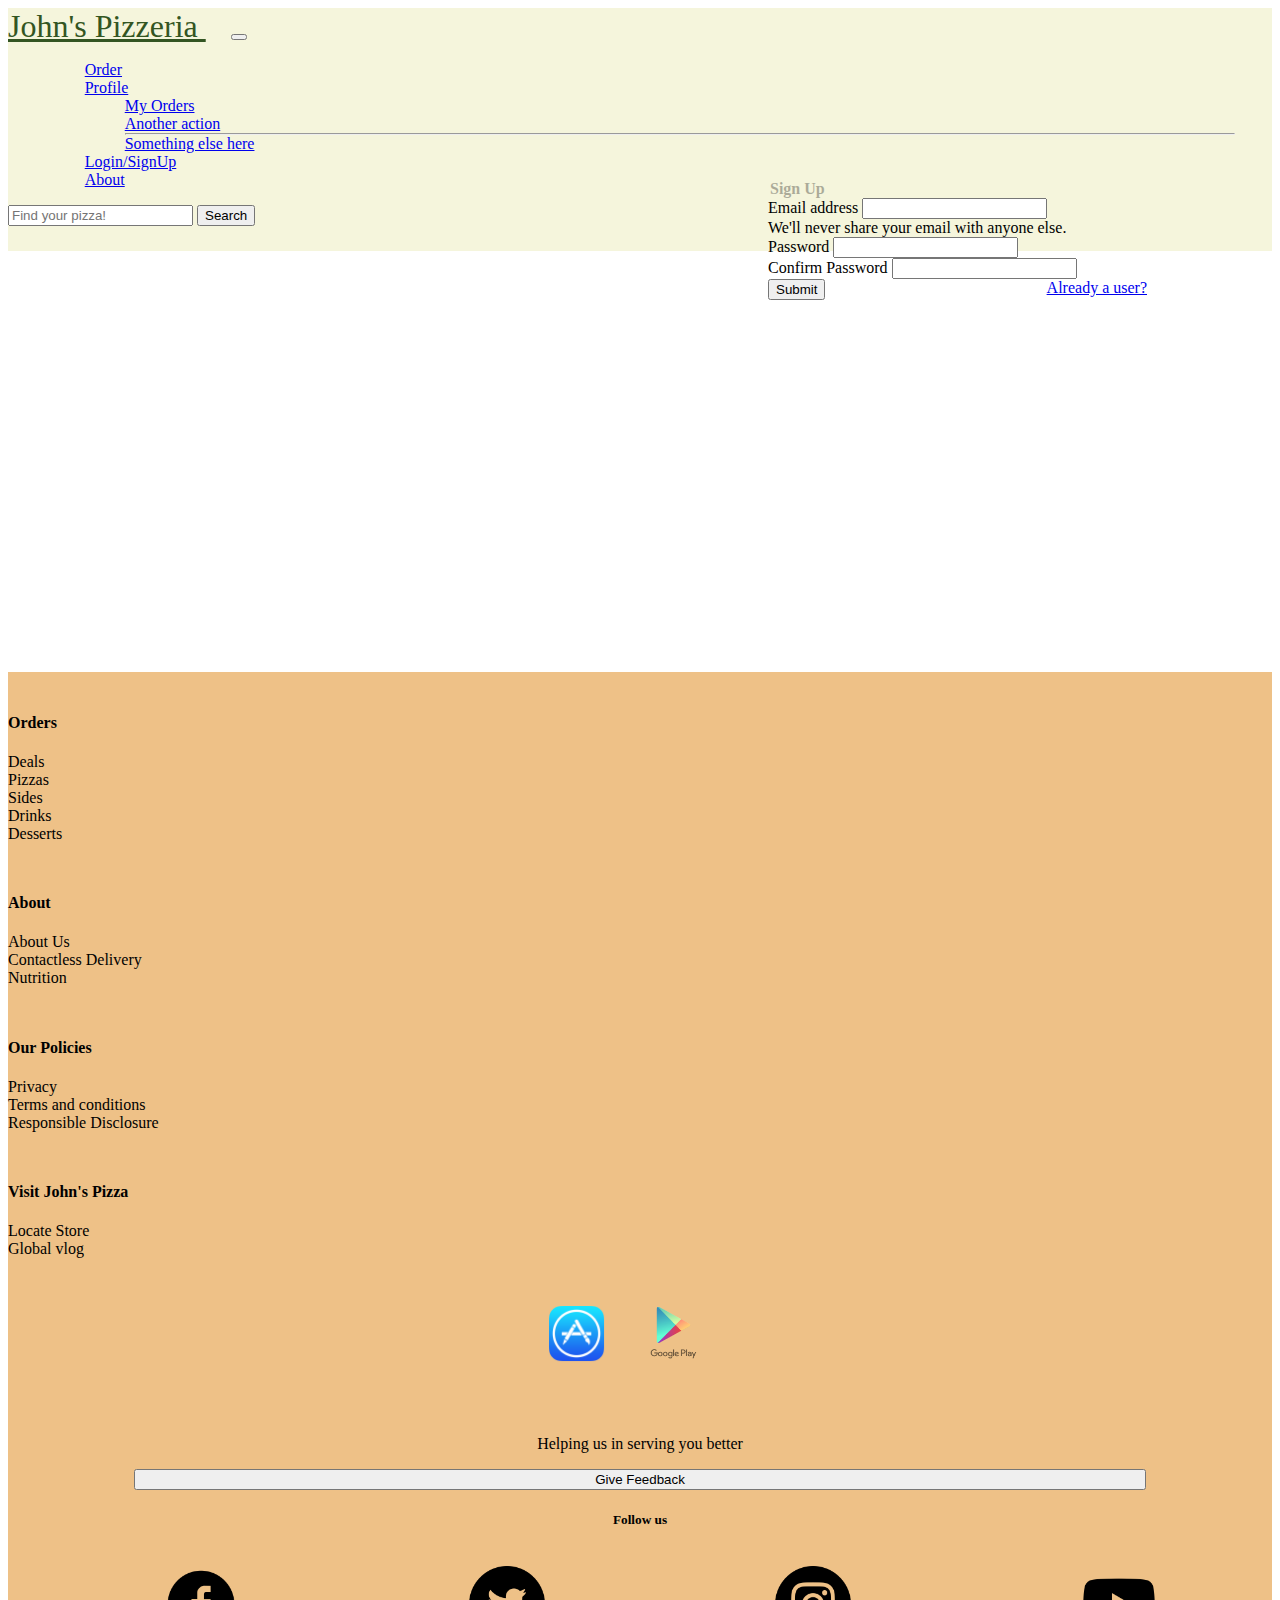
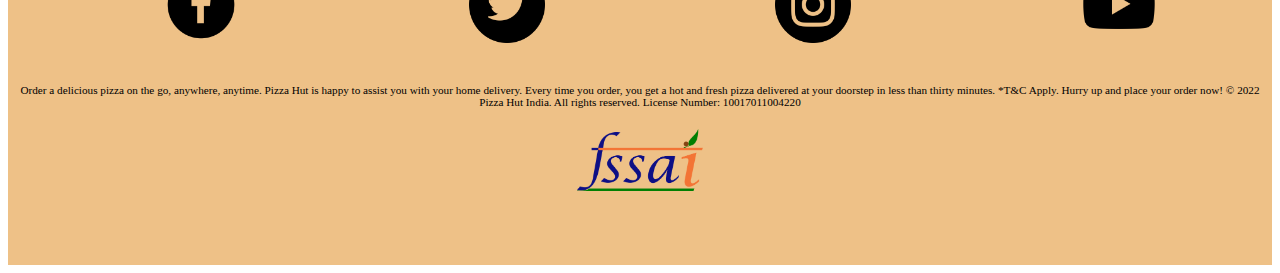
<file: signUp.html>
<!DOCTYPE html>
<html lang="en">
  <head>
    <meta charset="utf-8" />
    <meta name="viewport" content="width=device-width, initial-scale=1" />
    <title>Sign Up</title>
    <link
      href="https://cdn.jsdelivr.net/npm/bootstrap@5.2.0-beta1/dist/css/bootstrap.min.css"
      rel="stylesheet"
      integrity="sha384-0evHe/X+R7YkIZDRvuzKMRqM+OrBnVFBL6DOitfPri4tjfHxaWutUpFmBp4vmVor"
      crossorigin="anonymous"
    />
    <link rel="stylesheet" href="styles.css" />
    <link rel="shortcut icon" type="image/png" href="images/favicon.png">

  </head>

  <body>
    <nav class="navbar navbar-expand-lg ">
      <div class="container-fluid">
        <a id="MainLogo" class="navbar-brand" href="index.html">John's Pizzeria </a>
        <button
          class="navbar-toggler"
          type="button"
          data-bs-toggle="collapse"
          data-bs-target="#navbarSupportedContent"
          aria-controls="navbarSupportedContent"
          aria-expanded="false"
          aria-label="Toggle navigation"
        >
          <span class="navbar-toggler-icon"></span>
        </button>
        <div class="collapse navbar-collapse" id="navbarSupportedContent">
          <ul class="navbar-nav me-auto mb-2 mb-lg-0">
            <li class="nav-item">
              <a class="nav-link active" aria-current="page" href="#">Order</a>
            </li>
            

            <li class="nav-item dropdown">
              <a
                class="nav-link dropdown-toggle"
                href="#"
                id="navbarDropdown"
                role="button"
                data-bs-toggle="dropdown"
                aria-expanded="false"
              >
                 Profile
              </a>
              <ul class="dropdown-menu" aria-labelledby="navbarDropdown">
                <li><a class="dropdown-item" href="#">My Orders</a></li>
                <li><a class="dropdown-item" href="#">Another action</a></li>
                <li><hr class="dropdown-divider" /></li>
                <li>
                  <a class="dropdown-item" href="#">Something else here</a>
                </li>
                
              </ul>
            </li>
            
            <li class="nav-item">
              <a class="nav-link active" aria-current="page" href="#">Login/SignUp</a>
            </li>
            <li class="nav-item">
              <a class="nav-link active" aria-current="page" href="about.html"
                >About</a
              >
            </li>           
            
            
          </ul>
          <form class="d-flex" role="search">
            <input
              class="form-control me-2"
              type="search"
              placeholder="Find your pizza!"
              aria-label="Search"
            />
            <button class="btn btn-outline-dark" type="submit">
              Search
            </button>
          </form>
        </div>
      </div>
    </nav>
    <div class="signUpBody">
      <!-- <h2 id="signInText">Sign Up</h2> -->
    
      <img class="pizza-vector" src="./images/signup-vector.png" alt="pizza image">
      <form class="log-form">
        <legend class="sign-legend">Sign Up</legend>
        <div class="mb-3">
          <label for="exampleInputEmail1" class="form-label">Email address</label>
          <input type="email" class="form-control" id="exampleInputEmail1" aria-describedby="emailHelp">
          <div id="emailHelp" class="form-text">We'll never share your email with anyone else.</div>
        </div>
        <div class="mb-3">
          <label for="exampleInputPassword1" class="form-label">Password</label>
          <input type="password" class="form-control" id="exampleInputPassword1">
        </div>
        <div class="mb-3">
            <label for="exampleInputPassword1" class="form-label">Confirm Password</label>
            <input type="password" class="form-control" id="exampleInputPassword1">
          </div>
        <!-- <div class="mb-3 form-check">
          <input type="checkbox" class="form-check-input" id="exampleCheck1">
          <label class="form-check-label" for="exampleCheck1">Remember me</label>
        </div> -->
        <a class="new-user" href="./login.html">Already a user?</a>
        <button type="submit" class="btn btn-primary">Submit</button>
      </form>
      
    </div>
    <div class="footer">
        <div class="footer-container container">
          <div class="row">
            <div class="col footer-text">
              <h4 class="fs-6">Orders</h4>
              <a class="footer-link" href="">Deals</a>
              <a class="footer-link" href="">Pizzas</a>
              <a class="footer-link" href="">Sides</a>
              <a class="footer-link" href="">Drinks</a>
              <a class="footer-link" href="">Desserts</a>
            </div>
            <div class="col footer-text">
              <h4 class="fs-6">About</h4>
              <a class="footer-link" href="">About Us</a>
              <a class="footer-link" href="">Contactless Delivery</a>
              <a class="footer-link" href="">Nutrition</a>
            </div>
            <div class="col footer-text">
              <h4 class="fs-6">Our Policies</h4>
              <a class="footer-link" href="">Privacy</a>
              <a class="footer-link" href="">Terms and conditions</a>
              <a class="footer-link" href="">Responsible Disclosure</a>
            </div>
            <div class="col footer-text">
              <h4 class="fs-6">Visit John's Pizza</h4>
              <a class="footer-link" href="">Locate Store</a>
              <a class="footer-link" href="">Global vlog</a>
            </div>
          </div>
          <div class="row">
            <div class="col store">
              <a href="#"
                ><img
                  class="store-logo"
                  src="./images/app-store-png-logo-33120.png"
                  alt="App store icon"
              /></a>
              <a href="#"
                ><img
                  class="store-logo"
                  src="./images/google-play-png-logo-3784.png"
                  alt="Play store icon"
              /></a>
            </div>
          </div>
          <div class="row footer-text">
            <div class="col footer-item">
              <p>Helping us in serving you better</p>
              <button type="button" class="feedback-button btn btn-dark">
                Give Feedback
              </button>
            </div>
            <div class="col footer-item">
              <h5 class="">Follow us</h5>
              <ul class="social-list">
                <li class="social">
                  <a href="www.facebook.com"
                    ><img
                      class="social-logo"
                      src="./images/social-icons/facebook.png"
                      alt=""
                  /></a>
                </li>
                <li class="social">
                  <a href="www.twitter.com"
                    ><img
                      class="social-logo"
                      src="./images/social-icons/twitter.png"
                      alt=""
                  /></a>
                </li>
                <li class="social">
                  <a href="www.instagram.com"
                    ><img
                      class="social-logo"
                      src="./images/social-icons/instagram.png"
                      alt=""
                  /></a>
                </li>
                <li class="social">
                  <a href="www.youtube.com"
                    ><img
                      class="social-logo"
                      src="./images/social-icons/youtube.png"
                      alt=""
                  /></a>
                </li>
              </ul>
            </div>
          </div>
          <div class="row footer-text">
            <div class="col">
              <p class="footer-description footer-description-text">
                Order a delicious pizza on the go, anywhere, anytime. Pizza Hut is
                happy to assist you with your home delivery. Every time you order,
                you get a hot and fresh pizza delivered at your doorstep in less
                than thirty minutes. *T&C Apply. Hurry up and place your order
                now! © 2022 Pizza Hut India. All rights reserved. License Number:
                10017011004220
              </p>
            </div>
          </div>
          <div class="row footer-text">
            <div class="col fssai">
                <a class="" href=""><img class="fssai-logo" src="./images/fssai.png" alt=""></a>
            </div>
          </div>
        </div>
      </div>
   
    
 
    <script src="https://code.jquery.com/jquery-3.6.0.js" integrity="sha256-H+K7U5CnXl1h5ywQfKtSj8PCmoN9aaq30gDh27Xc0jk=" crossorigin="anonymous"></script>

    <script
      src="https://cdn.jsdelivr.net/npm/bootstrap@5.2.0-beta1/dist/js/bootstrap.bundle.min.js"
      integrity="sha384-pprn3073KE6tl6bjs2QrFaJGz5/SUsLqktiwsUTF55Jfv3qYSDhgCecCxMW52nD2"
      crossorigin="anonymous"
    ></script>
    <script src="./scripts.js"></script>
  </body>
</html>
</file>
<file: styles.css>
#MainLogo{
    color: #352;
}

.car{
    padding-top:  0px;
}

.navbar{
    padding-bottom: 2%;
    background-color: beige;
    /* position: sticky; */
}


hr{
    margin: 0;
}

.nav-item{
    padding: 0 3% 0;
}

/* .nav-link{
    font-family:  ;
} */

.navbar-brand{
    /* font-style: italic; */
    font-weight:lighter;
    font-size:200%;
    font-family: Garamond;
    padding-right: 2%;
    /* font-family:'Lucida Sans', 'Lucida Sans Regular', 'Lucida Grande', 'Lucida Sans Unicode', Geneva, Verdana, sans-serif; */
}
.footer{
    background-color:rgb(238, 193, 135);
    position: relative;
    width:100%;
    /* display: inline-block; */

}

.fheading{
    margin-left: 5%;
    color:black ;
    margin-top: 5%;
}

.log-form{
    
    width: 30%;
    position: absolute;
    left: 60%;
    top: 20%;
    
    
  
}


.pizza-vector{
    margin-left: 10%;
    margin-top: 5%;
    width: 28%;
    opacity: 0;
    display: inline;
}

.signUpBody{
    position: default;
    /* display: inline-block; */
}

#signInText{
    position: absolute;
    top: 5%;
    right: 32%;
}

.sign-legend{
    font-weight: bolder;
    opacity: .3;
    /* padding-bottom: ; */
    
}

.footer-link{
    display: block;
    font-weight: lighter;
    text-decoration: none;
    color: black;
}

.footer-container{
    padding-top: 20px;
    padding-bottom: 60px;
}

.store-logo{
    width: 5%;    
    margin-right: 30px;
    padding-bottom: 10px;
}

.footer-text{
    padding-bottom: 30px;
}

.store{
    text-align: center;
    padding-bottom: 30px;
}

.footer-item{
    text-align: center;
}

.feedback-button{
    width: 80%;
}

.social-list{
    display: inline-flex;
}

.social{
    /* margin: 0 10px; */
    width: 50%;
}

.social-logo{
    width: 25%;
}
.fssai{
    text-align: center;
}

.fssai-logo{
    width: 10%;
    
}

ul{
    list-style-type: none;
}
.footer-description{
    text-align: center;
}

.footer-description-text{
    font-size: 70%;
}


.footer-link:hover{
    color: white;
}

.new-user{
    position: absolute;
    right: 5px;
}

.order-body{
    position: relative;
    
}

.menu-heading{
    text-align: center;
    font-family: Garamond ;
    font-size: 20px;
    opacity: .2;
    margin-bottom: 70px;
    margin-top: 25px;
    text-shadow:black;
    /* text-decoration:underline; */
    /* text-decoration: #352; */
}

.card{
    margin: 12px;
    margin-left: 55px;
}

.row{
    padding-bottom: 10px;
}

.stylish-rule{
    width: 30%;
    position: relative;
    left: 35%;
    color: rgb(189, 128, 49);
    
}


.menu{
    opacity: .2;
}


.card-title{
    font-family: 'MOFAZE DEL MONTE', sans-serif;
    font-weight: 800;
                                                
}
</file>
